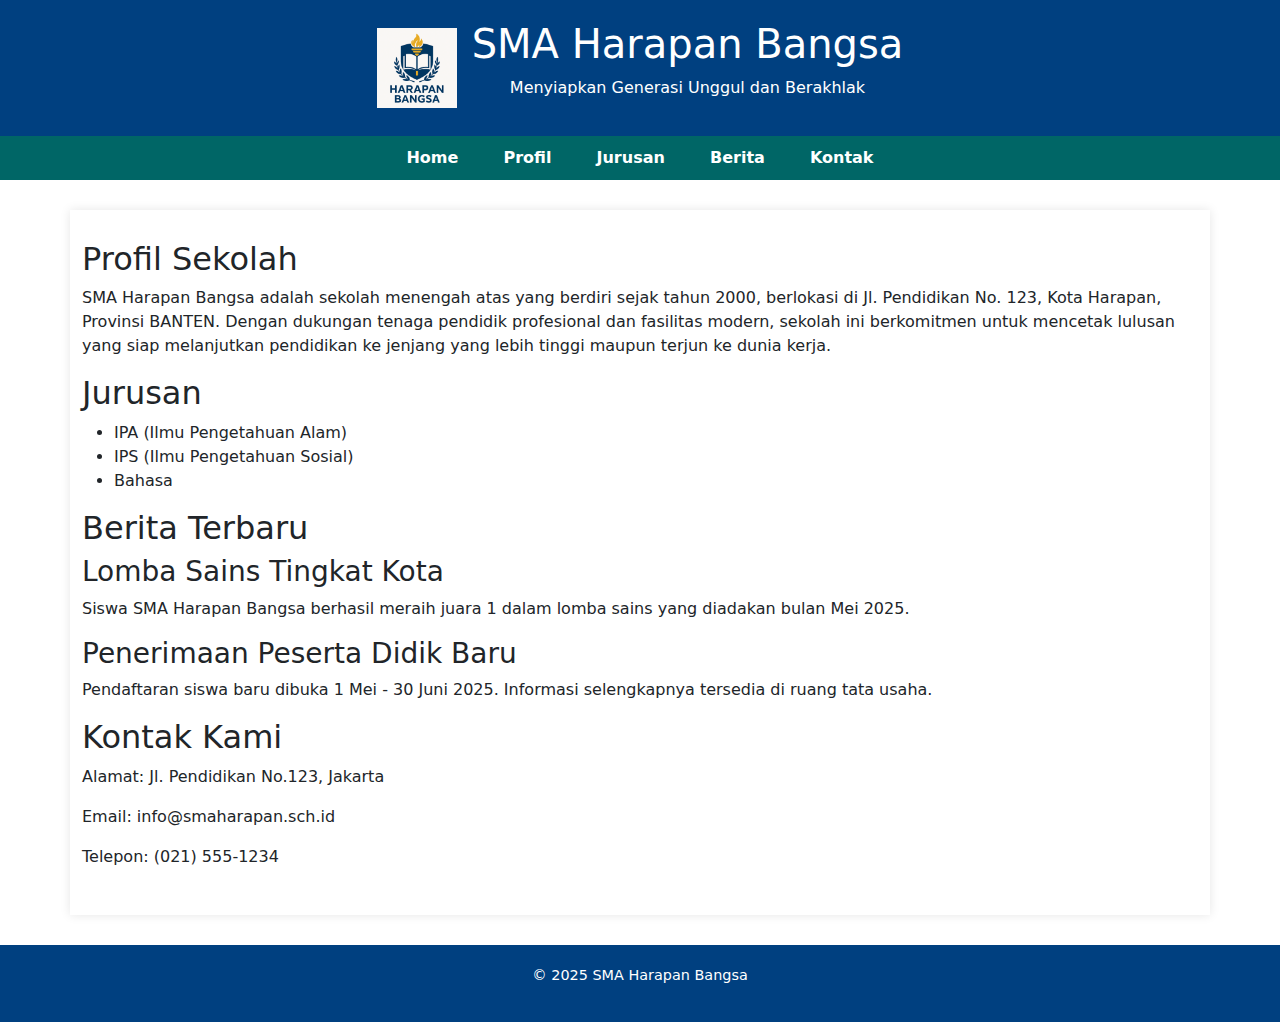
<file: index.html>
<!DOCTYPE html>
<html lang="id">
<head>
  <meta charset="UTF-8">
  <title>SMA Harapan Bangsa</title>
  <link rel="stylesheet" href="style.css">
   <link href="https://cdn.jsdelivr.net/npm/bootstrap@5.3.3/dist/css/bootstrap.min.css" rel="stylesheet">
</head>
<body>

  <header>
    <div class="logo-header">
      <img src="logo sekolah gw.png" alt="Logo Sekolah">
      <div>
        <h1>SMA Harapan Bangsa</h1>
        <p>Menyiapkan Generasi Unggul dan Berakhlak</p>
      </div>
    </div>
  </header>

  <nav>
    <a href="index.html">Home</a>
    <a href="profile.html">Profil</a>
    <a href="#jurusan">Jurusan</a>
    <a href="#berita">Berita</a>
    <a href="#kontak">Kontak</a>
    
  </nav>

  <div class="container">
    <section id="profil">
      <h2>Profil Sekolah</h2>
      <p>SMA Harapan Bangsa adalah sekolah menengah atas yang berdiri sejak tahun 2000, berlokasi di Jl. Pendidikan No. 123, Kota Harapan, Provinsi BANTEN. Dengan dukungan tenaga pendidik profesional dan fasilitas modern, sekolah ini berkomitmen untuk mencetak lulusan yang siap 
        melanjutkan pendidikan ke jenjang yang lebih tinggi maupun terjun ke dunia kerja.</p>


    <section id="jurusan">
      <h2>Jurusan</h2>
      <ul>
        <li>IPA (Ilmu Pengetahuan Alam)</li>
        <li>IPS (Ilmu Pengetahuan Sosial)</li>
        <li>Bahasa</li>
      </ul>
    </section>

    <section id="berita">
      <h2>Berita Terbaru</h2>
      <article>
        <h3>Lomba Sains Tingkat Kota</h3>
        <p>Siswa SMA Harapan Bangsa berhasil meraih juara 1 dalam lomba sains yang diadakan bulan Mei 2025.</p>
      </article>
      <article>
        <h3>Penerimaan Peserta Didik Baru</h3>
        <p>Pendaftaran siswa baru dibuka 1 Mei - 30 Juni 2025. Informasi selengkapnya tersedia di ruang tata usaha.</p>
      </article>
    </section>

    <section id="kontak">
      <h2>Kontak Kami</h2>
      <p>Alamat: Jl. Pendidikan No.123, Jakarta</p>
      <p>Email: info@smaharapan.sch.id</p>
      <p>Telepon: (021) 555-1234</p>
    </section>
  </div>

  <footer>
    <p>&copy; 2025 SMA Harapan Bangsa</p>
  </footer>

</body>
</html>
</file>
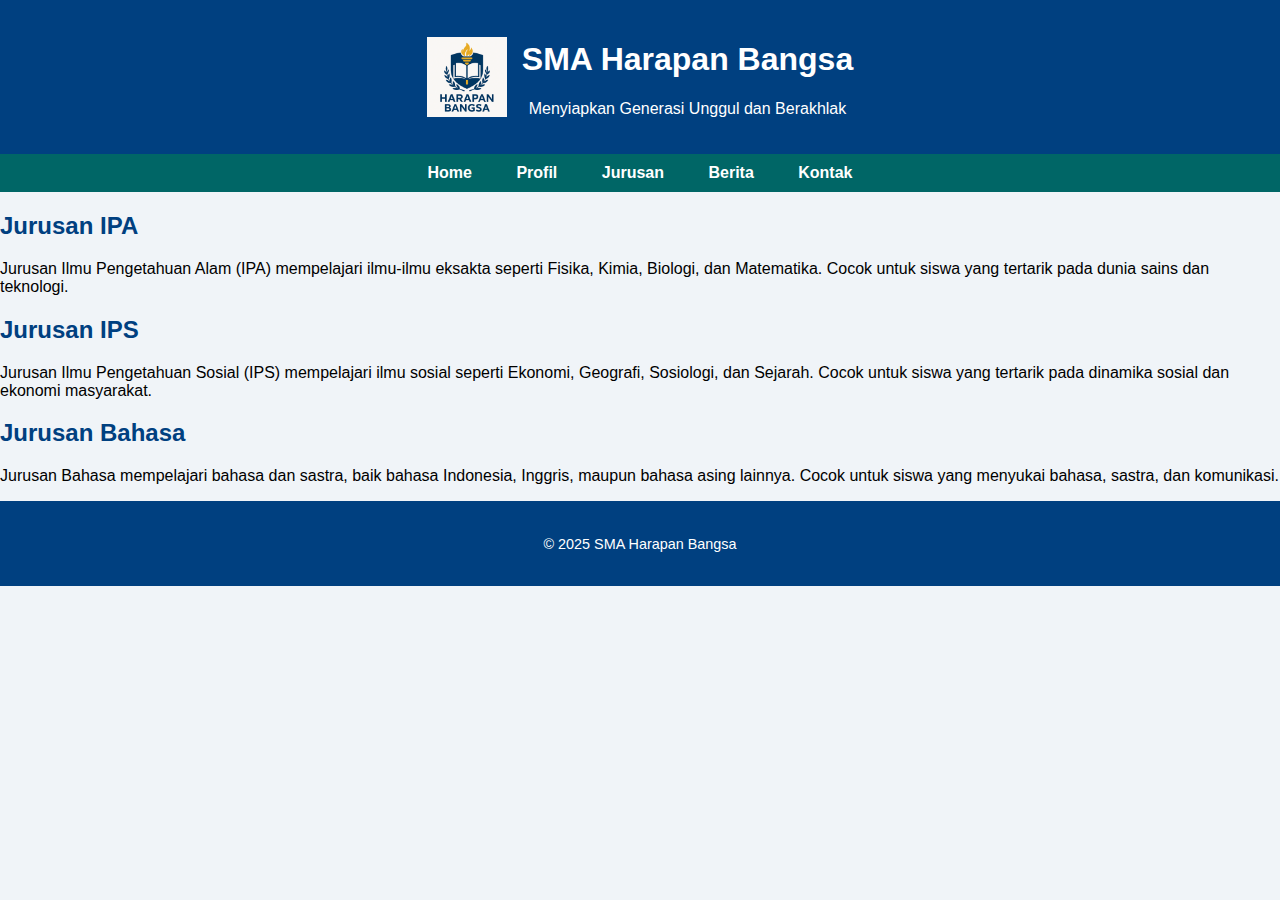
<file: kejurusan.html>
<!DOCTYPE html>
<html lang="id">
<head>
  <meta charset="UTF-8">
  <meta name="viewport" content="width=device-width, initial-scale=1.0">
  <link rel="stylesheet" href="style.css">
  <title>Jurusan Sekolah</title>
   <header>
        <div class="logo-header">
        <img src="asset/logo sekolah gw.png" alt="Logo Sekolah">
        <div>
            <h1>SMA Harapan Bangsa</h1>
            <p>Menyiapkan Generasi Unggul dan Berakhlak</p>
        </div>
        </div>
    </header>
    <nav>
         <a href="index.html">Home</a>
        <a href="profile.html">Profil</a>
        <a href="kejurusan.html">Jurusan</a>
        <a href="berita.html">Berita</a>
        <a href="kontak.html">Kontak</a>
        
    </nav>
  

<body>
  <main>
    <div class="jurusan">
      <h2>Jurusan IPA</h2>
      <p>Jurusan Ilmu Pengetahuan Alam (IPA) mempelajari ilmu-ilmu eksakta seperti Fisika, Kimia, Biologi, dan Matematika. Cocok untuk siswa yang tertarik pada dunia sains dan teknologi.</p>
    </div>

    <div class="jurusan">
      <h2>Jurusan IPS</h2>
      <p>Jurusan Ilmu Pengetahuan Sosial (IPS) mempelajari ilmu sosial seperti Ekonomi, Geografi, Sosiologi, dan Sejarah. Cocok untuk siswa yang tertarik pada dinamika sosial dan ekonomi masyarakat.</p>
    </div>

    <div class="jurusan">
      <h2>Jurusan Bahasa</h2>
      <p>Jurusan Bahasa mempelajari bahasa dan sastra, baik bahasa Indonesia, Inggris, maupun bahasa asing lainnya. Cocok untuk siswa yang menyukai bahasa, sastra, dan komunikasi.</p>
    </div>
  </main>
  <footer>
        <p>&copy; 2025 SMA Harapan Bangsa</p>
    </footer>

</body>

</html>
</file>
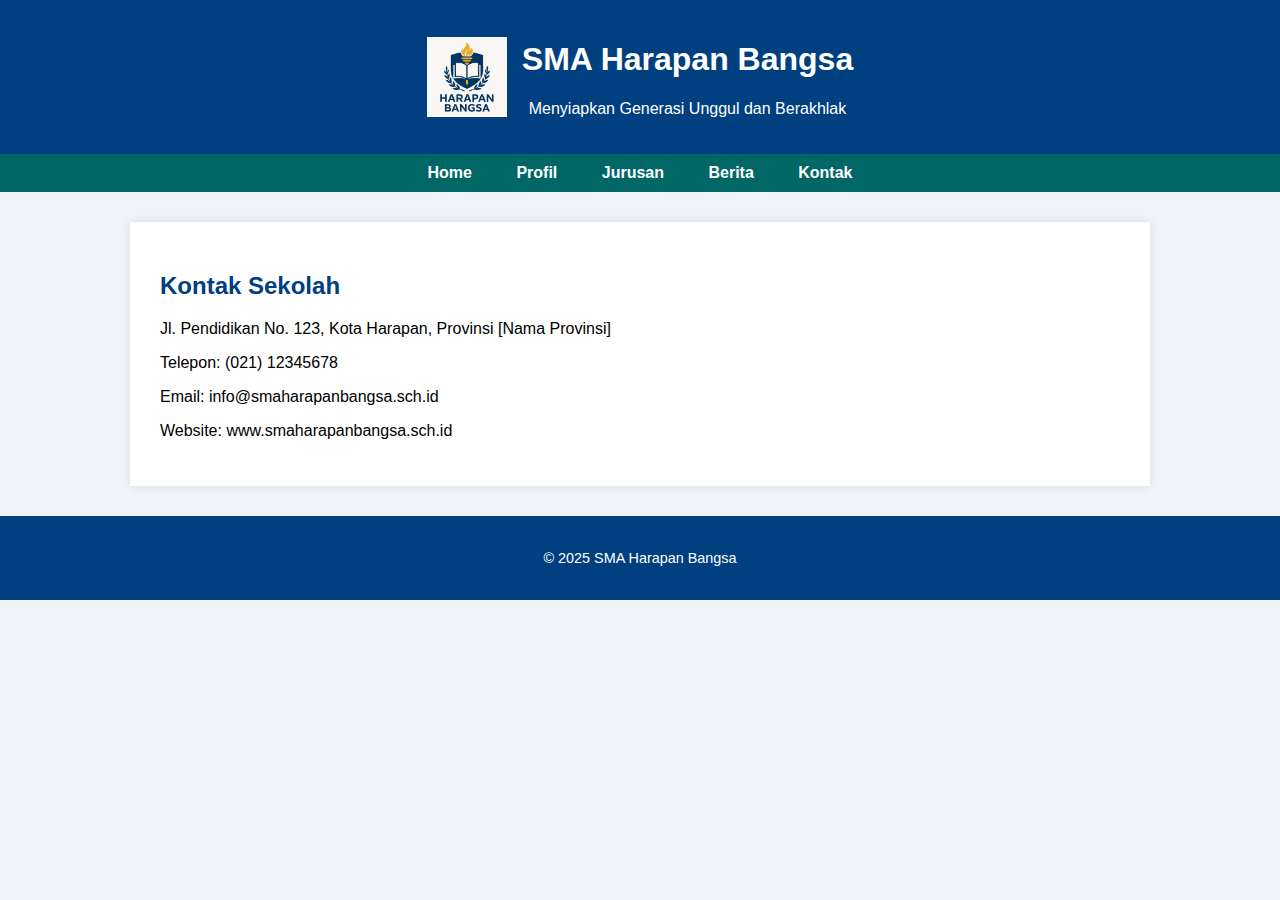
<file: kontak.html>
<!DOCTYPE html>
<html lang="en">
<head>
    <meta charset="UTF-8">
    <meta name="viewport" content="width=device-width, initial-scale=1.0">
    <link rel="stylesheet" href="style.css">
    <title>Kontak</title>
</head>
<body>
    <!--Header-->
    <header>
        <div class="logo-header">
        <img src="asset/logo sekolah gw.png" alt="Logo Sekolah">
        <div>
            <h1>SMA Harapan Bangsa</h1>
            <p>Menyiapkan Generasi Unggul dan Berakhlak</p>
        </div>
        </div>
    </header>
<!--navbar-->
    <nav>
        <a href="index.html">Home</a>
        <a href="profile.html">Profil</a>
        <a href="kejurusan.html">Jurusan</a>
        <a href="berita.html">Berita</a>
        <a href="kontak.html">Kontak</a>
    </nav>
   <div class="container">
        <section id="profil">
        <h2>Kontak Sekolah</h2>
        <p>Jl. Pendidikan No. 123, Kota Harapan, Provinsi [Nama Provinsi]
          <p>  Telepon: (021) 12345678</p>  
           <p>Email: info@smaharapanbangsa.sch.id</p> 
            <P>Website: www.smaharapanbangsa.sch.id</P>
        </p>
        </section>
   </div>
    <footer>
        <p>&copy; 2025 SMA Harapan Bangsa</p>
    </footer>
</body>
</html>
</file>
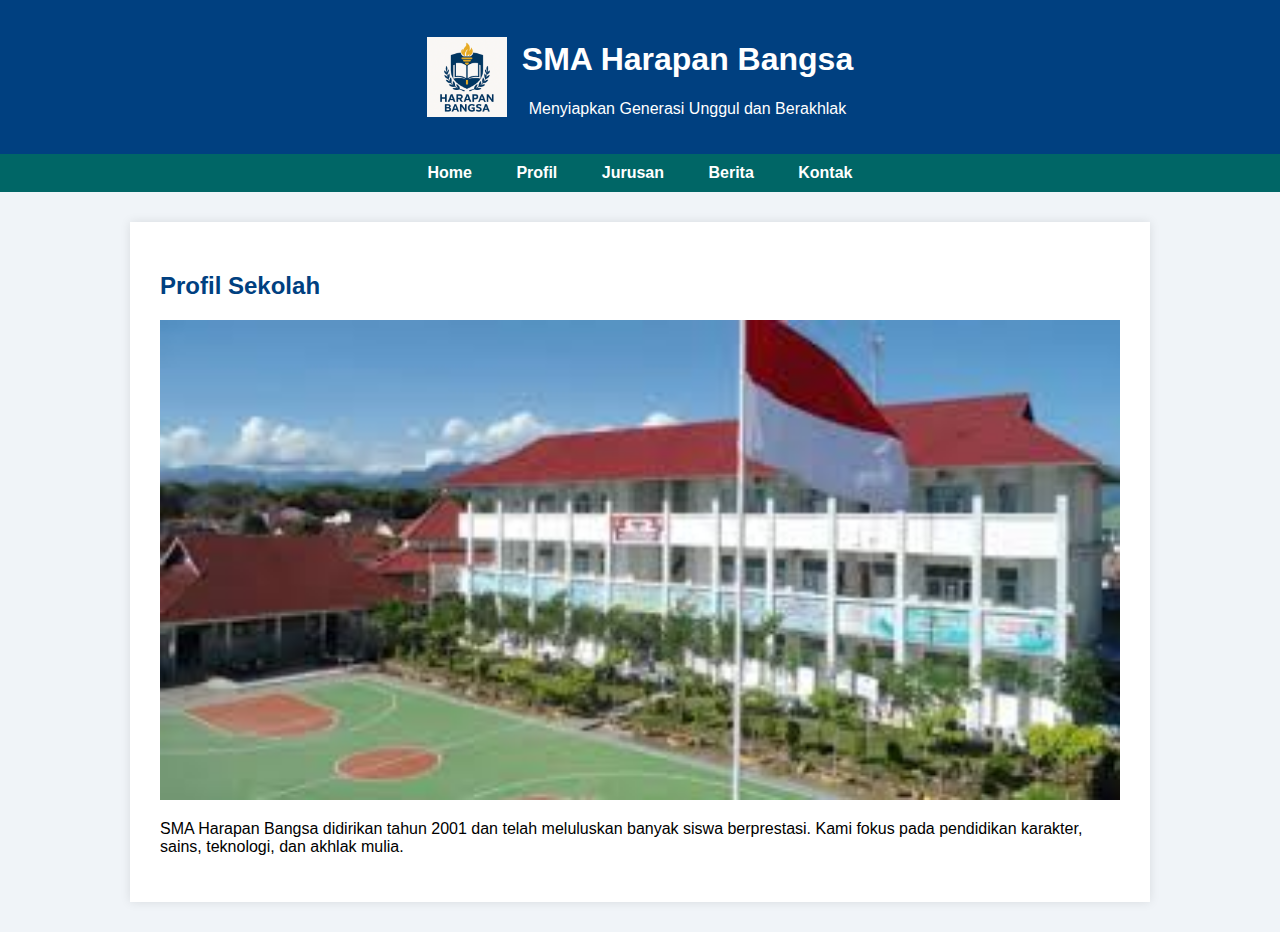
<file: profile.html>
<!DOCTYPE html>
<html lang="id">
<head>
  <meta charset="UTF-8">
  <title>SMA Harapan Bangsa</title>
  <link rel="stylesheet" href="style.css">
</head>
<body>

  <header>
    <div class="logo-header">
      <img src="logo sekolah gw.png" alt="Logo Sekolah">
      <div>
        <h1>SMA Harapan Bangsa</h1>
        <p>Menyiapkan Generasi Unggul dan Berakhlak</p>
      </div>
    </div>
  </header>

  <nav>
   <a href="index.html">Home</a>
    <a href="profile.html">Profil</a>
    <a href="#jurusan">Jurusan</a>
    <a href="#berita">Berita</a>
    <a href="#kontak">Kontak</a>
    
  </nav>

  <div class="container">
    <section id="profil">
      <h2>Profil Sekolah</h2>
      <img src="download.jpeg" width="100%">
      <p>SMA Harapan Bangsa didirikan tahun 2001 dan telah meluluskan banyak siswa berprestasi. Kami fokus pada pendidikan karakter, sains, teknologi, dan akhlak mulia.</p>
    </section>
</file>
<file: style.css>
body {
  font-family: Arial, sans-serif;
  margin: 0;
  background: #f0f4f8;
}

header, footer {
  background: #004080;
  color: white;
  text-align: center;
  padding: 20px 0;
}

.logo-header {
  display: flex;
  align-items: center;
  justify-content: center;
  gap: 15px;
  flex-wrap: wrap;
}

.logo-header img {
  height: 80px;
}

nav {
  background: #066;
  text-align: center;
  padding: 10px;
}

nav a {
  color: white;
  margin: 0 20px;
  text-decoration: none;
  font-weight: bold;
}

nav a:hover {
  text-decoration: underline;
}

.container {
  max-width: 960px;
  margin: 30px auto;
  background: white;
  padding: 30px;
  box-shadow: 0 0 10px rgba(0,0,0,0.1);
}

h2 {
  color: #004080;
}

ul {
  padding-left: 20px;
}

footer {
  font-size: 0.9em;
}
</file>
